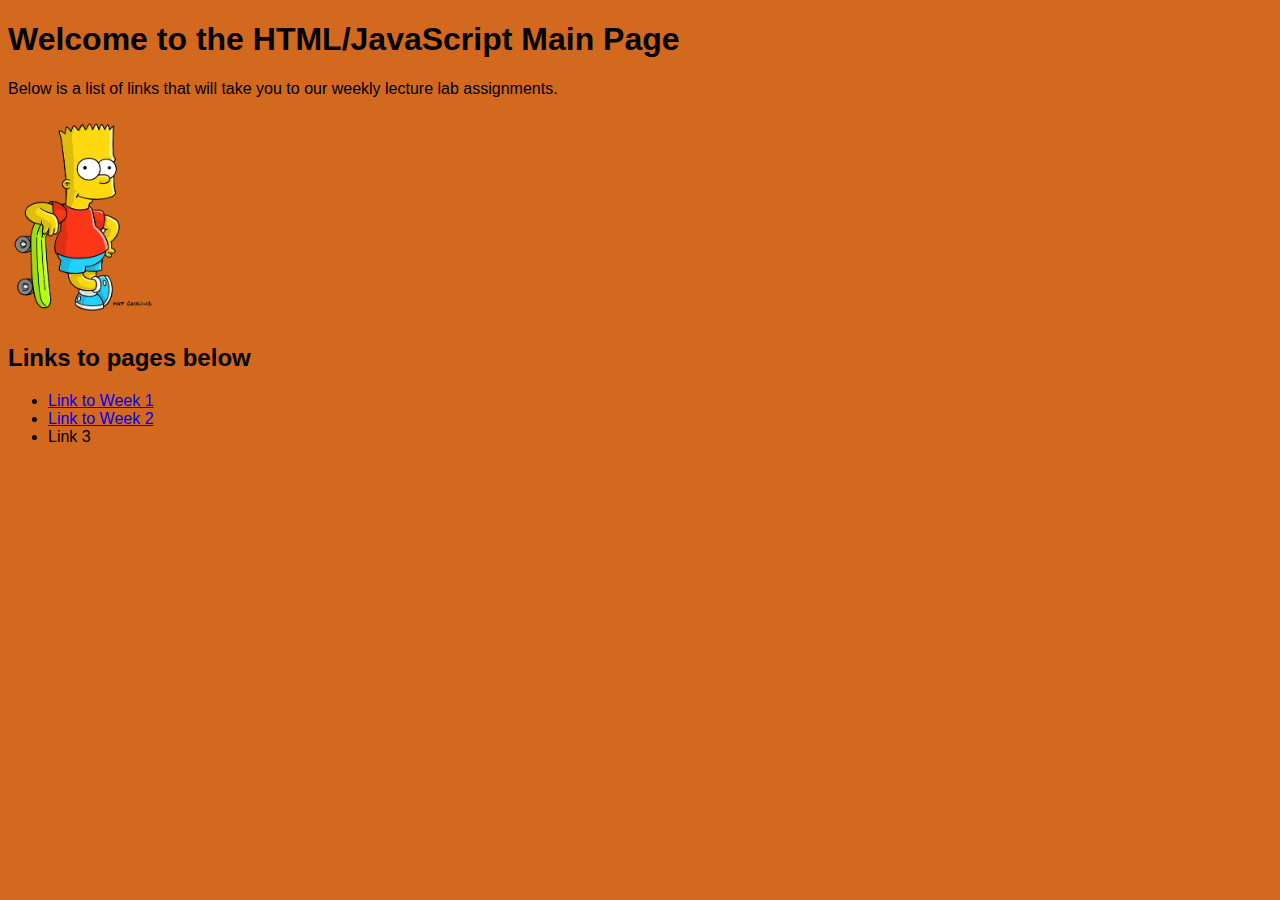
<file: index.html>
<!DOCTYPE html>
<html lang="en">
    <head>
        <!-- Put stuff you do not want normally visible in head -->
         <title>SE 111 HTML Main Page</title>
        <meta charset="UTF-8">
        <link rel="stylesheet" href="css/style.css">
    </head>
    <body>
        <!-- Put stuff you do want visible on the webpage in body -->
        <!--This is a HTML Comment-->
        <h1>Welcome to the HTML/JavaScript Main Page</h1>
        <p>Below is a list of links that will take you to our weekly lecture lab assignments.</p>
        <img src="images/Bart_Simpson.webp" alt="Image of Bart Simpson" width="150">
        <h2>Links to pages below</h2>
        <!-- Example of an unordered list -->
         <ul>
            <li><a href="week1/weekOne.html#bottom">Link to Week 1</a></li>
            <li><a href="week2/week2.html">Link to Week 2</a></li>
            <li>Link 3</li>
         </ul>

    </body>
</html>
</file>
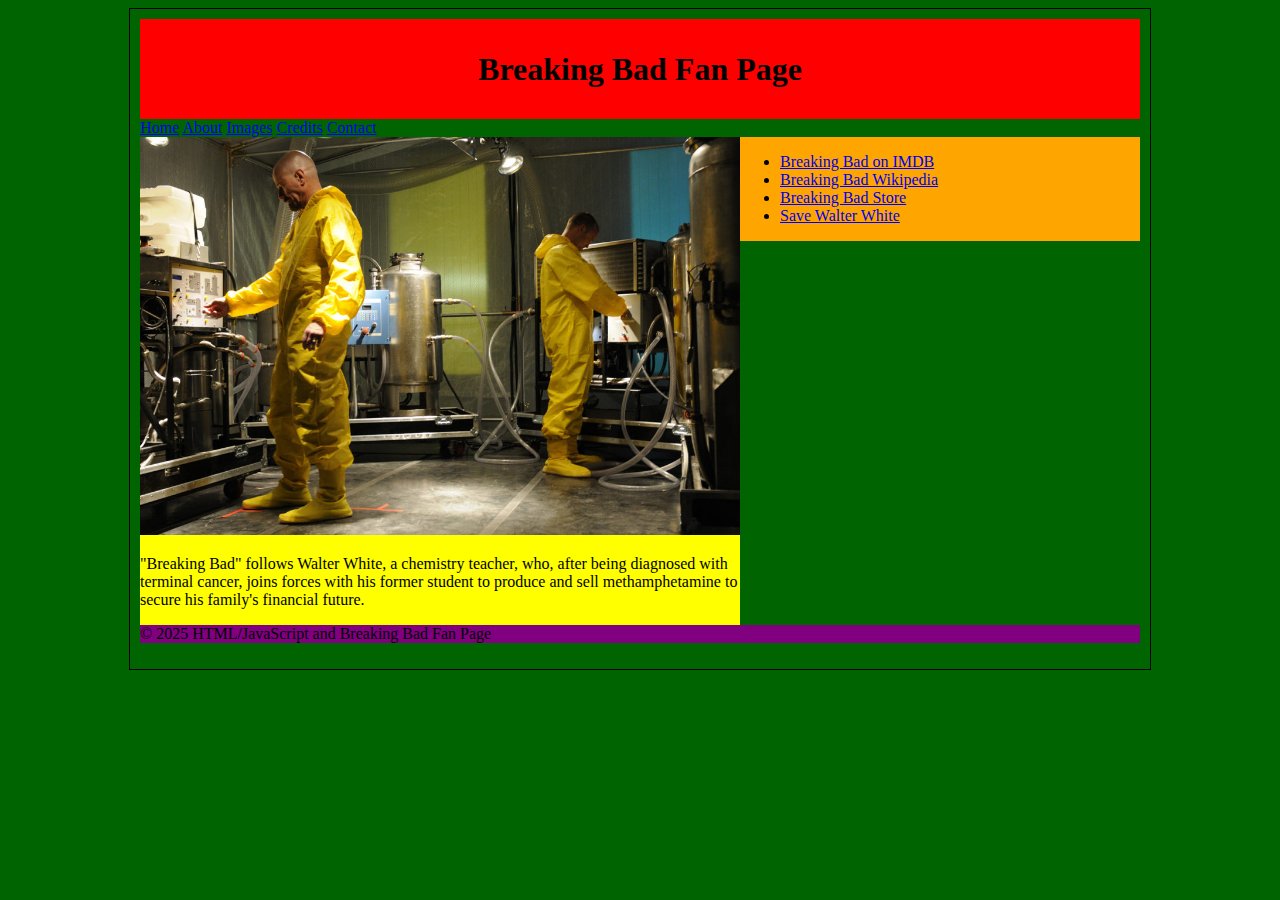
<file: week3/index.html>
<!DOCTYPE html>
<html lang="en">
    <head>
        <title>Week 3 Lab | Main Page</title>
        <meta charset="UTF-8">
        <style>
            html, body{
                display: flex;
                justify-content: center;
                background-color: darkgreen;
            }
            #main{
                width: 1000px;
                padding: 10px;
                border: 1px solid black;
            }
            #header{
               
                background-color: red;
            }
            h1{
                line-height: 100px;
                margin-top:0px;
                margin-bottom:0px;
                text-align: center;
            }
            #nav{
              
            }
            #content{
                float: left;
                
                width:600px;
                background-color: yellow;
            }
            #sidebar{
                float: left;
               
                width:400px;
                background-color: orange;
            }
            #footer{
                clear: both;
                background-color: purple;
            }

        </style>
    </head>
    <body>
        <div id="main">
            <div id="header">
                <h1>Breaking Bad Fan Page</h1>
                
            </div>
            <div id="nav">
                <!--Navigation goes here -->
                <a href="#">Home</a>
                <a href="#">About</a>
                <a href="#">Images</a>
                <a href="#">Credits</a>
                <a href="#">Contact</a>
            </div>
            <div id="content">
                <!-- Content goes here -->
                <img src="images/lab.jpg" alt="Image of lab from Breaking Bad" width="600">
                <p>"Breaking Bad" follows Walter White, a chemistry teacher, who, after being diagnosed with terminal cancer, joins forces with his former student to produce and sell methamphetamine to secure his family's financial future. </p>
            </div>
            <div id="sidebar">
                <ul>
                    <li><a href="https://www.imdb.com/title/tt0903747/">Breaking Bad on IMDB</a></li>
                    <li><a href="https://en.wikipedia.org/wiki/Breaking_Bad">Breaking Bad Wikipedia</a></li>
                    <li><a href="https://www.breakingbadstore.com/">Breaking Bad Store</a></li>
                    <li><a href="http://www.savewalterwhite.com/">Save Walter White</a></li>

                </ul>
            </div>
            <div id="footer">
                <p>&copy; 2025 HTML/JavaScript and Breaking Bad Fan Page</p>
            </div>
        </div>
    </body>
</html>
</file>
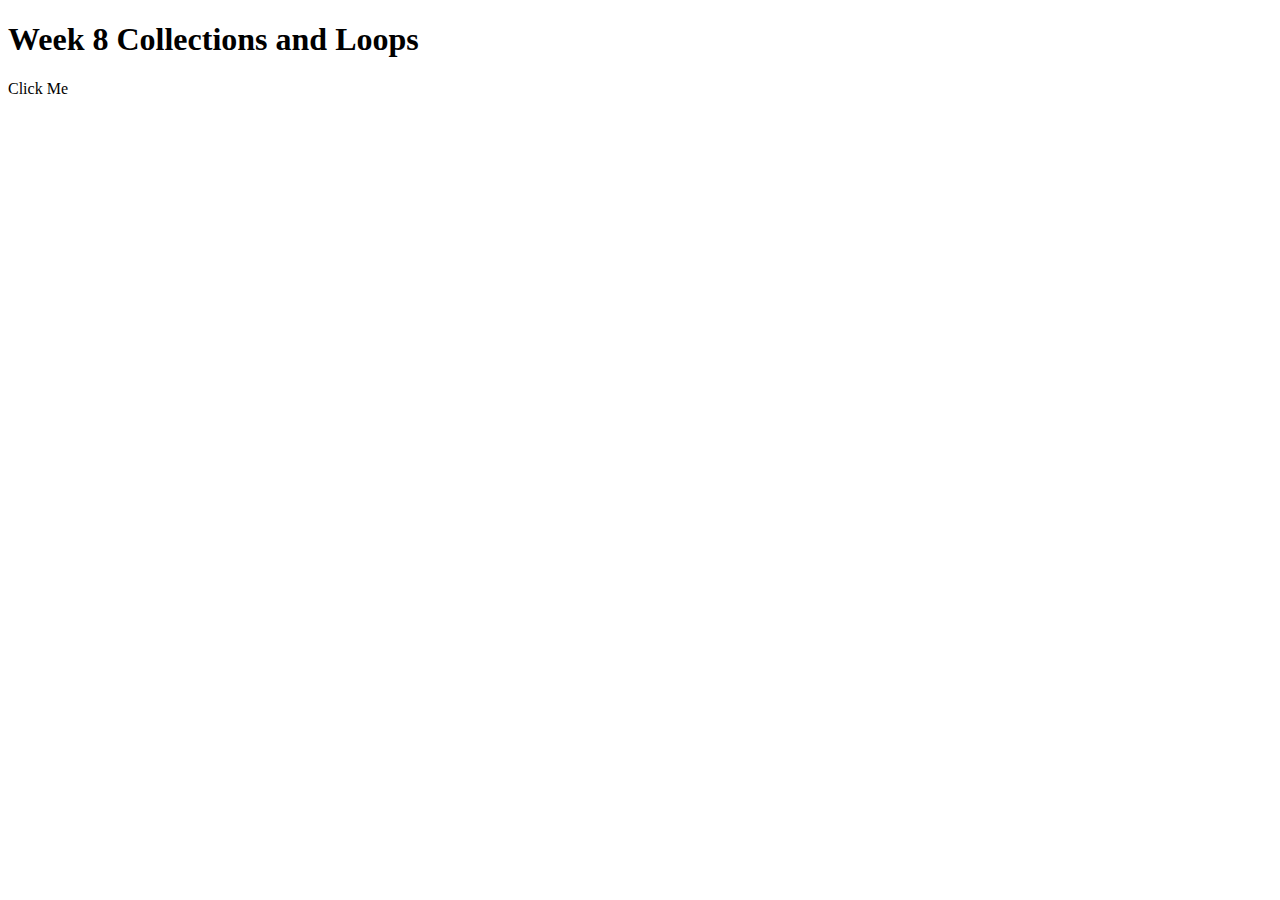
<file: week8/index.html>
<!DOCTYPE html>
<html lang="en">
    <head>
        <meta charset="UTF-8">
        <title>Week 8 Lab | Collections and Loops</title>
    </head>
    <body>
        <h1>Week 8 Collections and Loops</h1>
        <p>Click Me</p>
        <script>
            var pTag = document.querySelector("p");

            //Basic Logic Example
            // var currentState = false;

            // //add an event listener to the paragraph
            // pTag.addEventListener("click", function(e){
            //     if(currentState === false){
            //          console.log("Hi");
            //          currentState = true;
            //          pTag.innerHTML = "Hi!";
            //     }else{
            //         console.log("Bye");
            //         currentState = false;
            //         pTag.innerHTML = "Bye!"
            //     }
               
            // });

            //Example using collections and states
            var currentState = 0;

            var states = []; //Defines an array

            states[0] = function(){
                    console.log("Hi");
                    currentState = 1;
                    pTag.innerHTML = "Hi!";
            }

            states[1] = function(){
                console.log("Bye");
                currentState = 0;
                pTag.innerHTML = "Bye!"
            }

            pTag.addEventListener("click", (e)=>{
                states[currentState]();
                
            });

            //Example Collections used for Rock, Paper, Scissors Game with 2D Array

            var choices = ["rock", "paper", "scissors"];
            //var playerChoice = Number(prompt(`What Number do you Pick?:\n0: Rock\n1: Paper\n2: Scissors`));
            var computerChoice = Math.floor(Math.random() * 2.9);

            var outcomes = [
                ['ties', 'loses', 'wins'],
                ['wins', 'ties', 'loses'],
                ['loses', 'wins', 'ties']
            ]

            //alert(`Player picked: ${choices[playerChoice]} and the Computer picked ${choices[computerChoice]}`);
            //alert(`Player ${outcomes[playerChoice][computerChoice]}`);

            var name = "jordan";

            name = name.toUpperCase();
            console.log(name);

            var subnet = `255.255.255.0`;
            var ip = `24.91.221.3`;

            var sbnOctets = subnet.split(`.`);
            var ipOctets = ip.split(`.`);

            function getParts(_sub, _ip, _newOrClient){
                var network = ``;

                if(_sub[0] === _newOrClient){
                    network += ip[0] + ".";
                }

                if(_sub[1] === _newOrClient){
                    network += ip[1] + ".";
                }

                if(_sub[2] === _newOrClient){
                    network += ip[2] + ".";
                }

                if(_sub[3] === _newOrClient){
                    network += ip[3] + ".";
                }

                return network.substring(0, network.length - 1);
            }

            var network = getParts(sbnOctets, ipOctets, `255`);
            var host = getParts(sbnOctets, ipOctets, `0`);

            console.log(`Network: ${network}`);
            console.log(`Host: ${host}`);

            var person = {
                firstName:`jordan`,
                lastName:`dubreuil`,
                age:40, 
                sayName:function(){
                    return `Hi I am ${this.firstName} ${this.lastName}`;
                }
            }
            //person.firstName = `jay`
            console.log(person.firstName);
            console.log(person.sayName());

            for(var i = 0; i < person.firstName.length; i++){
                console.log(person.firstName[i]);
            }
        </script>
    </body>
</html>
</file>
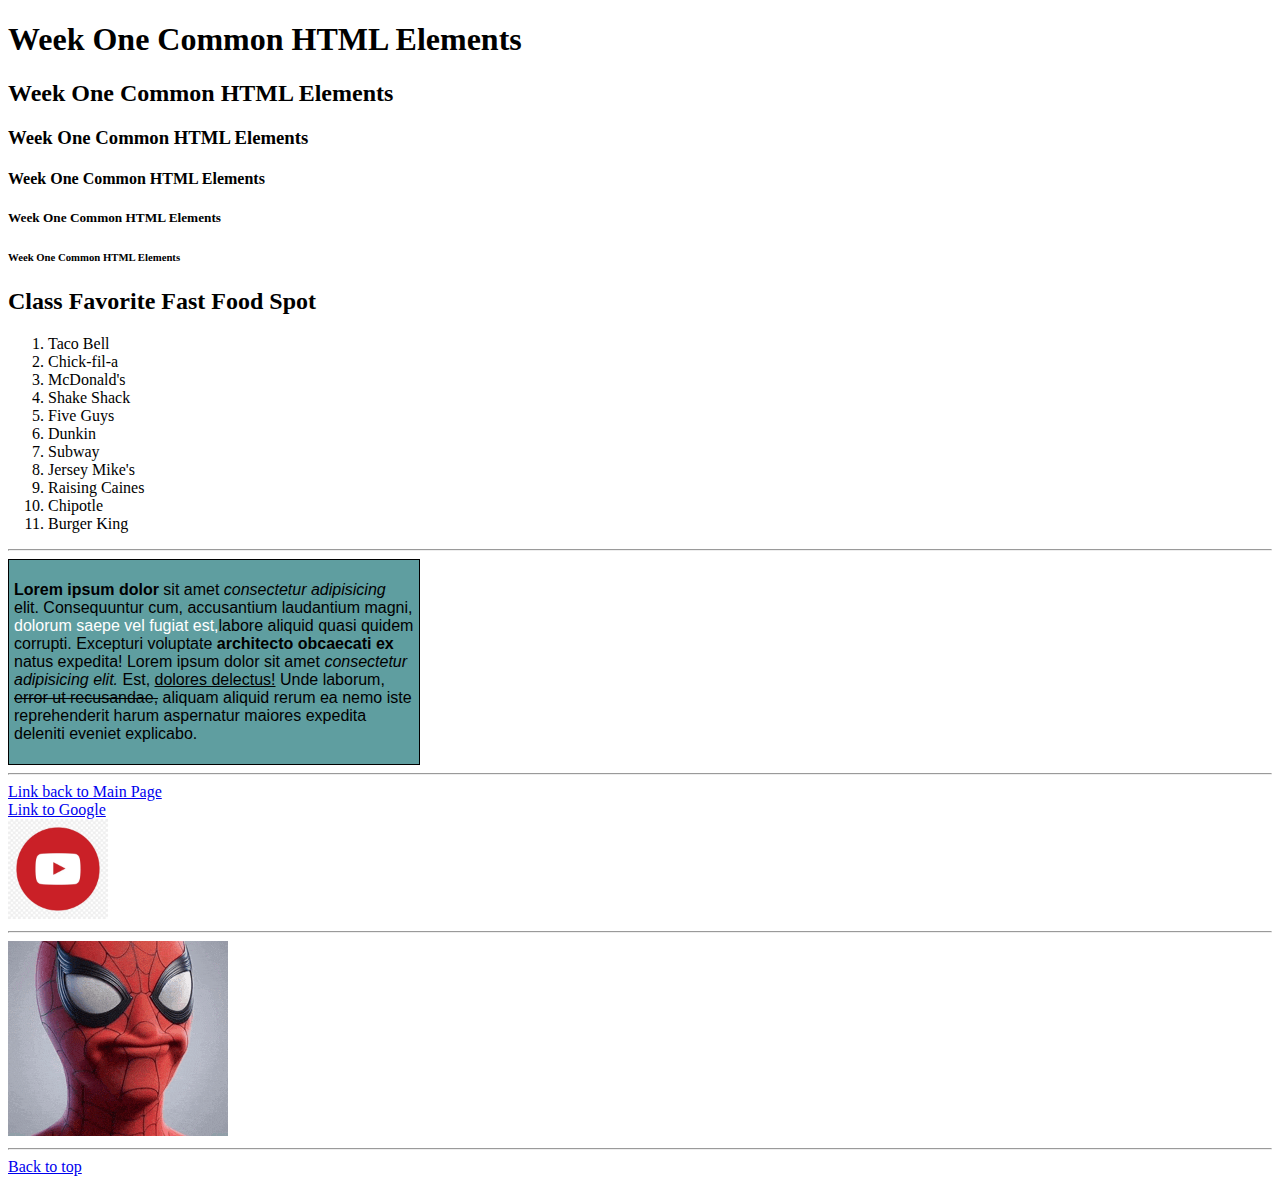
<file: week1/weekOne.html>
<!DOCTYPE html>
<html lang="en">
    <head>
        <meta charset="UTF-8">
        <meta name="viewport" content="width=device-width, initial-scale=1.0">
        <title>Week 1 HTML Elements</title>
    </head>
    <body>
        <span id="top"></span>
        <!-- Common HTML Elements -->
        <h1>Week One Common HTML Elements</h1>
        <h2>Week One Common HTML Elements</h2>
        <h3>Week One Common HTML Elements</h3>
        <h4>Week One Common HTML Elements</h4>
        <h5>Week One Common HTML Elements</h5>
        <h6>Week One Common HTML Elements</h6>

        <!--Example of an Ordered list-->
        <h2>Class Favorite Fast Food Spot</h2>
        <ol>
            <li>Taco Bell</li>
            <li>Chick-fil-a</li>
            <li>McDonald's</li>
            <li>Shake Shack</li>
            <li>Five Guys</li>
            <li>Dunkin</li>
            <li>Subway</li>
            <li>Jersey Mike's</li>
            <li>Raising Caines</li>
            <li>Chipotle</li>
            <li>Burger King</li>
        </ol>
        <!-- Example of a Horizontal Rule -->
        <hr>
        <!-- Example of a Div -->
        <div style="background-color: cadetblue; width:400px;  border: 1px solid black; font-family:Arial, Helvetica, sans-serif; padding:5px;">
            <p><b>Lorem ipsum dolor</b> sit amet <i>consectetur adipisicing</i> elit. Consequuntur cum, accusantium laudantium magni, <span style="color:white;">dolorum saepe vel fugiat est,</span>labore aliquid quasi quidem corrupti. Excepturi voluptate <strong>architecto obcaecati ex</strong> natus expedita! Lorem ipsum dolor sit amet <em>consectetur adipisicing elit.</em> Est, <u> dolores delectus!</u> Unde laborum, <strike>error ut recusandae,</strike> aliquam aliquid rerum ea nemo iste reprehenderit harum aspernatur maiores expedita deleniti eveniet explicabo.</p>
        </div>
        <hr>
        <a href="../index.html">Link back to Main Page</a>
        <!-- Example of a line break -->
        <br>
        <a href="http://www.google.com" target="_blank">Link to Google</a>
        <br>
        <a href="http://www.youtube.com"><img src="../images/youtube.webp" alt="YouTube Icon" width="100"></a>
        <br>
        <hr>
        <img src="../images/um-spider-man.gif" alt="um-spider-man">
        <br>
        <hr>
        <a href="#top">Back to top</a>
        <span id="bottom"></span>
    </body>
</html>
</file>
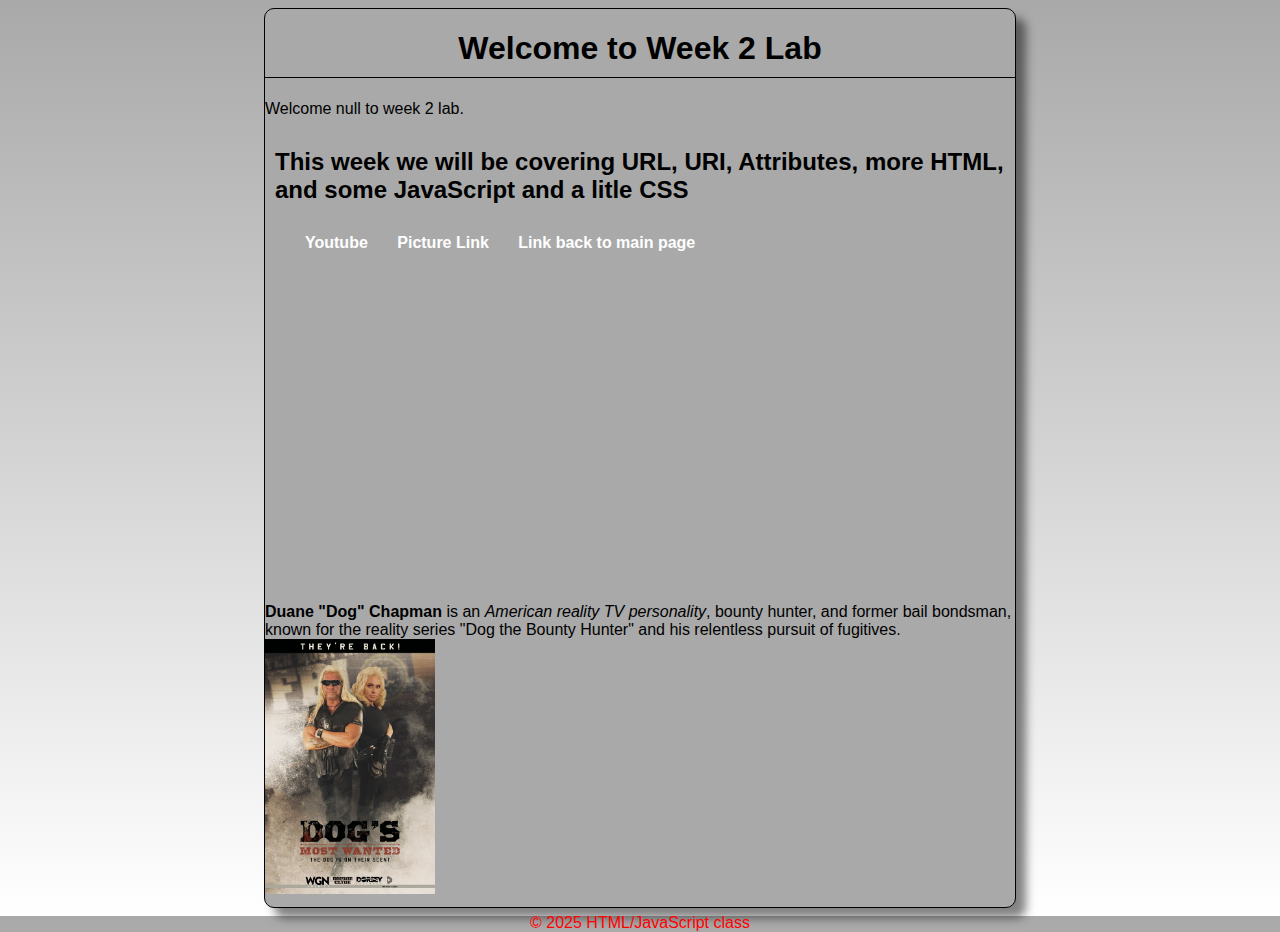
<file: week2/week2.html>
<!DOCTYPE html>
<html lang="en">
    <head>
        <title>Week 2 Labs</title>
        <meta charset="UTF-8">
        <meta name="description" content="Tribute to Dog the Bounty Hunter">
        <meta name="keywords" content="Dog the Bounty Hunter, Tribute, TLC">
        <meta name="author" content="Jordan">
        <meta name="viewport" content="width=device-width, initial-scale=1.0">
        <link rel="stylesheet" href="css/style.css">
        
    </head>
    <body>
        <div id="main">
            <h1>Welcome to Week 2 Lab</h1>
            <span id="welcome-message"></span>
            <h2>This week we will be covering URL, URI, Attributes, more HTML, and some JavaScript and a litle CSS</h2>
            <div id="navigation">
                <ul>
                    <!-- Example of Absolute Path and a URL -->
                    <li><a href="http://youtube.com">Youtube</a></li>
                    <!-- Example of URI and Absolute Path -->
                    <li><a href="https://cdn.sdnews.com/wp-content/uploads/20220115170116/AE-Doghead-web.jpg">Picture Link</a></li>
                    <!-- Example of URI and Relative path -->
                    <li><a href="../index.html">Link back to main page</a></li>
                </ul>
            </div>
            <div id="content">
                <iframe width="560" height="315" src="https://www.youtube.com/embed/P6hMfxEuuTs?si=T1ZPWPNRF1niBzyR" title="YouTube video player" frameborder="0" allow="accelerometer; autoplay; clipboard-write; encrypted-media; gyroscope; picture-in-picture; web-share" referrerpolicy="strict-origin-when-cross-origin" allowfullscreen></iframe>
                <p><b>Duane "Dog" Chapman</b> is an <em>American reality TV personality</em>, bounty hunter, and former bail bondsman, known for the reality series "Dog the Bounty Hunter" and his relentless pursuit of fugitives. <img src="images/dogs_most_wanted_poster_key_art.webp" alt="Poster of Dog the Bounty Hunter" width="170"></p>
            </div>
            <div id="footer">
                <p>&copy; 2025 HTML/JavaScript class</p>
            </div>
        </div>
        <script src="js/script.js"></script>
    </body>
</html>
</file>
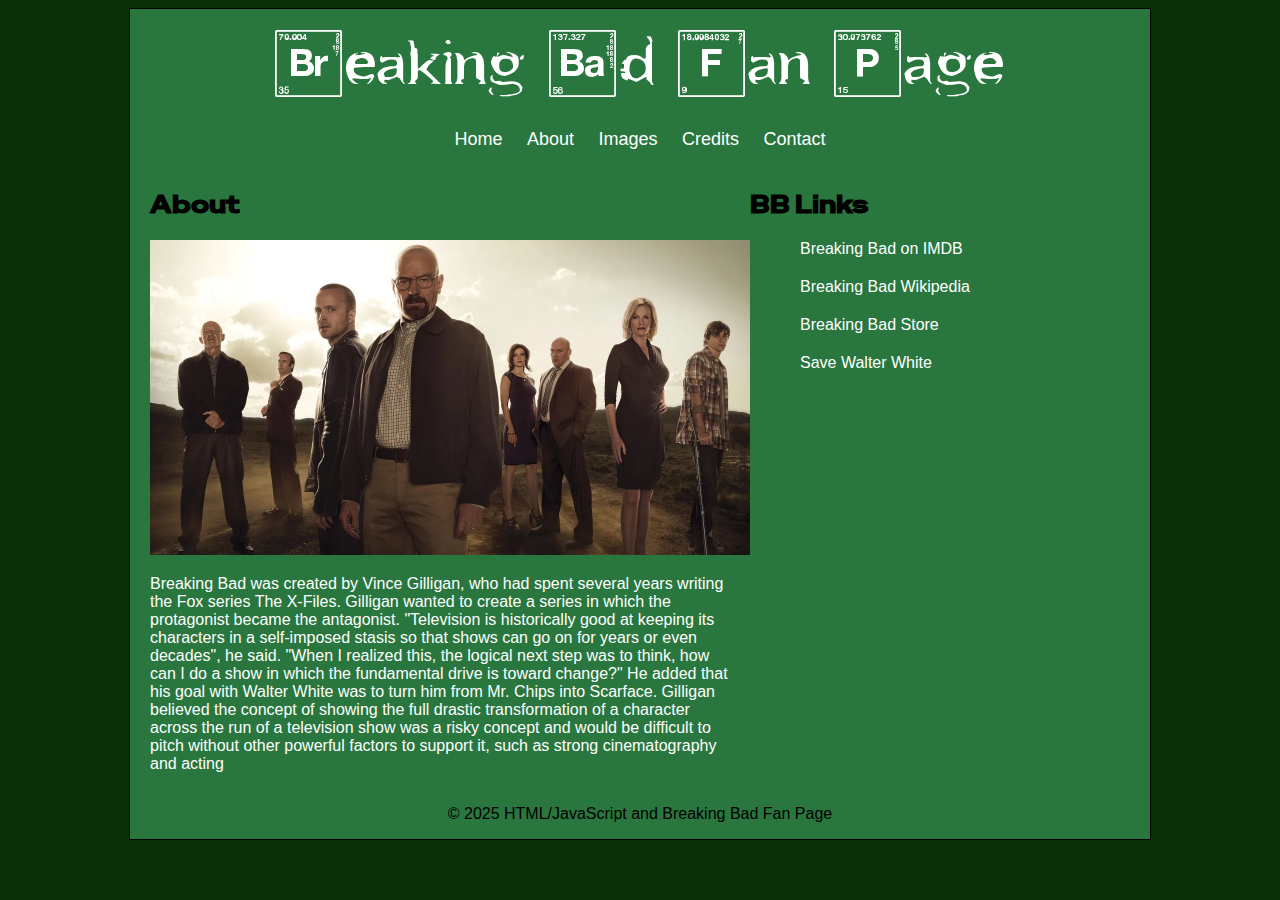
<file: week3/about.html>
<!DOCTYPE html>
<html lang="en">
    <head>
        <title>Week 3 Lab | About</title>
        <meta charset="UTF-8">
        <link rel="shortcut icon" href="images/favicon.ico" type="image/x-icon">
        <link rel="preconnect" href="https://fonts.googleapis.com">
        <link rel="preconnect" href="https://fonts.gstatic.com" crossorigin>
        <link href="https://fonts.googleapis.com/css2?family=Special+Gothic+Expanded+One&display=swap" rel="stylesheet">
        <link rel="stylesheet" href="css/styleBreakingBad.css">
    </head>
    <body>
        <div id="main">
            <div id="header">
                <h1>5eaking 6d Fan Page</h1>
                
            </div>
            <div id="nav">
                <!--Navigation goes here -->
                <a href="index.html" class="nav-btn">Home</a>
                <a href="#" class="nav-btn">About</a>
                <a href="images.html" class="nav-btn">Images</a>
                <a href="credits.html" class="nav-btn">Credits</a>
                <a href="contact.html" class="nav-btn">Contact</a>
            </div>
            <div id="content">
                <!-- Content goes here -->
                <h2 id="content-header">About</h2>
                <img src="images/Breaking-Bad-Where-Are-They-Now.webp" alt="Image of lab from Breaking Bad" width="600">
                <p class="content-p">Breaking Bad was created by Vince Gilligan, who had spent several years writing the Fox series The X-Files. Gilligan wanted to create a series in which the protagonist became the antagonist. "Television is historically good at keeping its characters in a self-imposed stasis so that shows can go on for years or even decades", he said. "When I realized this, the logical next step was to think, how can I do a show in which the fundamental drive is toward change?" He added that his goal with Walter White was to turn him from Mr. Chips into Scarface. Gilligan believed the concept of showing the full drastic transformation of a character across the run of a television show was a risky concept and would be difficult to pitch without other powerful factors to support it, such as strong cinematography and acting</p>
            </div>
            <div id="sidebar">
                <h2>BB Links</h2>
                <ul>
                    <li><a href="https://www.imdb.com/title/tt0903747/" class="side-btn">Breaking Bad on IMDB</a></li>
                    <li><a href="https://en.wikipedia.org/wiki/Breaking_Bad" class="side-btn">Breaking Bad Wikipedia</a></li>
                    <li><a href="https://www.breakingbadstore.com/" class="side-btn">Breaking Bad Store</a></li>
                    <li><a href="http://www.savewalterwhite.com/" class="side-btn">Save Walter White</a></li>

                </ul>
            </div>
            <div id="footer">
                <p>&copy; 2025 HTML/JavaScript and Breaking Bad Fan Page</p>
            </div>
        </div>
    </body>
</html>
</file>
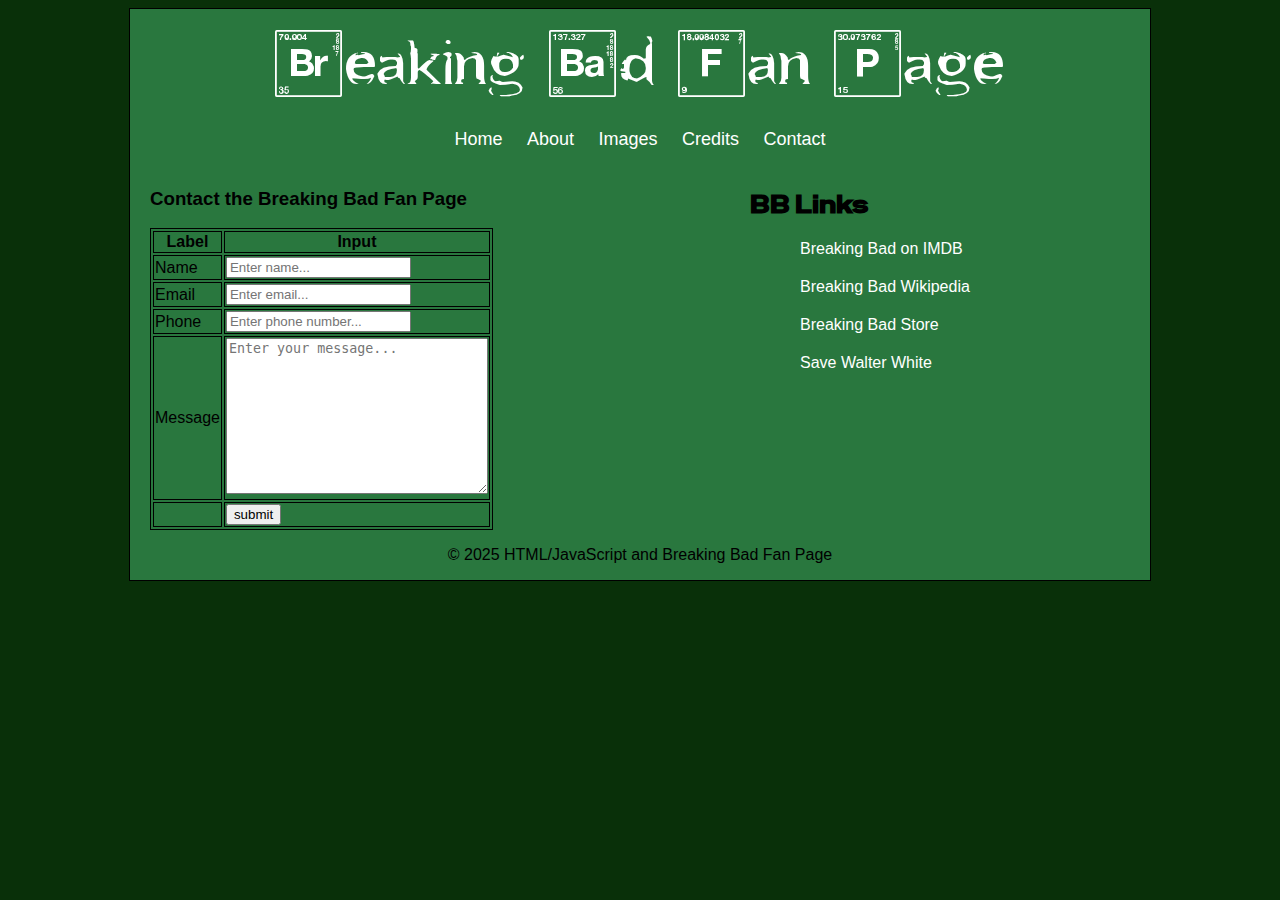
<file: week3/contact.html>
<!DOCTYPE html>
<html lang="en">
    <head>
        <title>Week 3 Lab | Contact</title>
        <meta charset="UTF-8">
        <link rel="shortcut icon" href="images/favicon.ico" type="image/x-icon">
        <link rel="preconnect" href="https://fonts.googleapis.com">
        <link rel="preconnect" href="https://fonts.gstatic.com" crossorigin>
        <link href="https://fonts.googleapis.com/css2?family=Special+Gothic+Expanded+One&display=swap" rel="stylesheet">
        <link rel="stylesheet" href="css/styleBreakingBad.css">
        <style>
            table, thead, th, tr, td{
                border: 1px solid black;
                /* border-collapse: collapse; */
            }
        </style>
    </head>
    <body>
        <div id="main">
            <div id="header">
                <h1>5eaking 6d Fan Page</h1>
                
            </div>
            <div id="nav">
                <!--Navigation goes here -->
                <a href="index.html" class="nav-btn">Home</a>
                <a href="about.html" class="nav-btn">About</a>
                <a href="images.html" class="nav-btn">Images</a>
                <a href="credits.html" class="nav-btn">Credits</a>
                <a href="#" class="nav-btn">Contact</a>
            </div>
            <div id="content">
                <!-- Content goes here -->
                <!-- Contact form will be here -->
                 <form action="#" method="get">
                    <h3>Contact the Breaking Bad Fan Page</h3>
                    <table>
                        <thead>
                            <tr>
                                <th>Label</th>
                                <th>Input</th>
                            </tr>
                        </thead>
                        <tbody>
                            <!-- Input for name -->
                             <tr>
                                <td><label for="name">Name</label></td>
                                <td><input type="text"  name="name" placeholder="Enter name..." required></td>
                             </tr>
                             <!-- Input for Email -->
                             <tr>
                                <td><label for="email">Email</label></td>
                                <td><input type="email" name="email"  placeholder="Enter email..." required></td>
                             </tr>
                             <!-- Input for Phone -->
                             <tr>
                                <td><label for="phone">Phone</label></td>
                                <td><input type="tel" name="phone"  placeholder="Enter phone number..." required maxlength="10"></td>
                             </tr>
                             <!-- Input for Message -->
                             <tr>
                                <td><label for="message">Message</label></td>
                                <td><textarea name="message" id="message" cols="30" rows="10" placeholder="Enter your message..."></textarea></td>
                             </tr>
                             <!-- Input button for submit -->
                             <tr>
                                <td></td>
                                <td><input type="submit" name="submit" value="submit"></td>
                             </tr>
                        </tbody>
                    </table>
                 </form>
            </div>
            <div id="sidebar">
                <h2>BB Links</h2>
                <ul>
                    <li><a href="https://www.imdb.com/title/tt0903747/" class="side-btn">Breaking Bad on IMDB</a></li>
                    <li><a href="https://en.wikipedia.org/wiki/Breaking_Bad" class="side-btn">Breaking Bad Wikipedia</a></li>
                    <li><a href="https://www.breakingbadstore.com/" class="side-btn">Breaking Bad Store</a></li>
                    <li><a href="http://www.savewalterwhite.com/" class="side-btn">Save Walter White</a></li>

                </ul>
            </div>
            <div id="footer">
                <p>&copy; 2025 HTML/JavaScript and Breaking Bad Fan Page</p>
            </div>
        </div>
    </body>
</html>
</file>
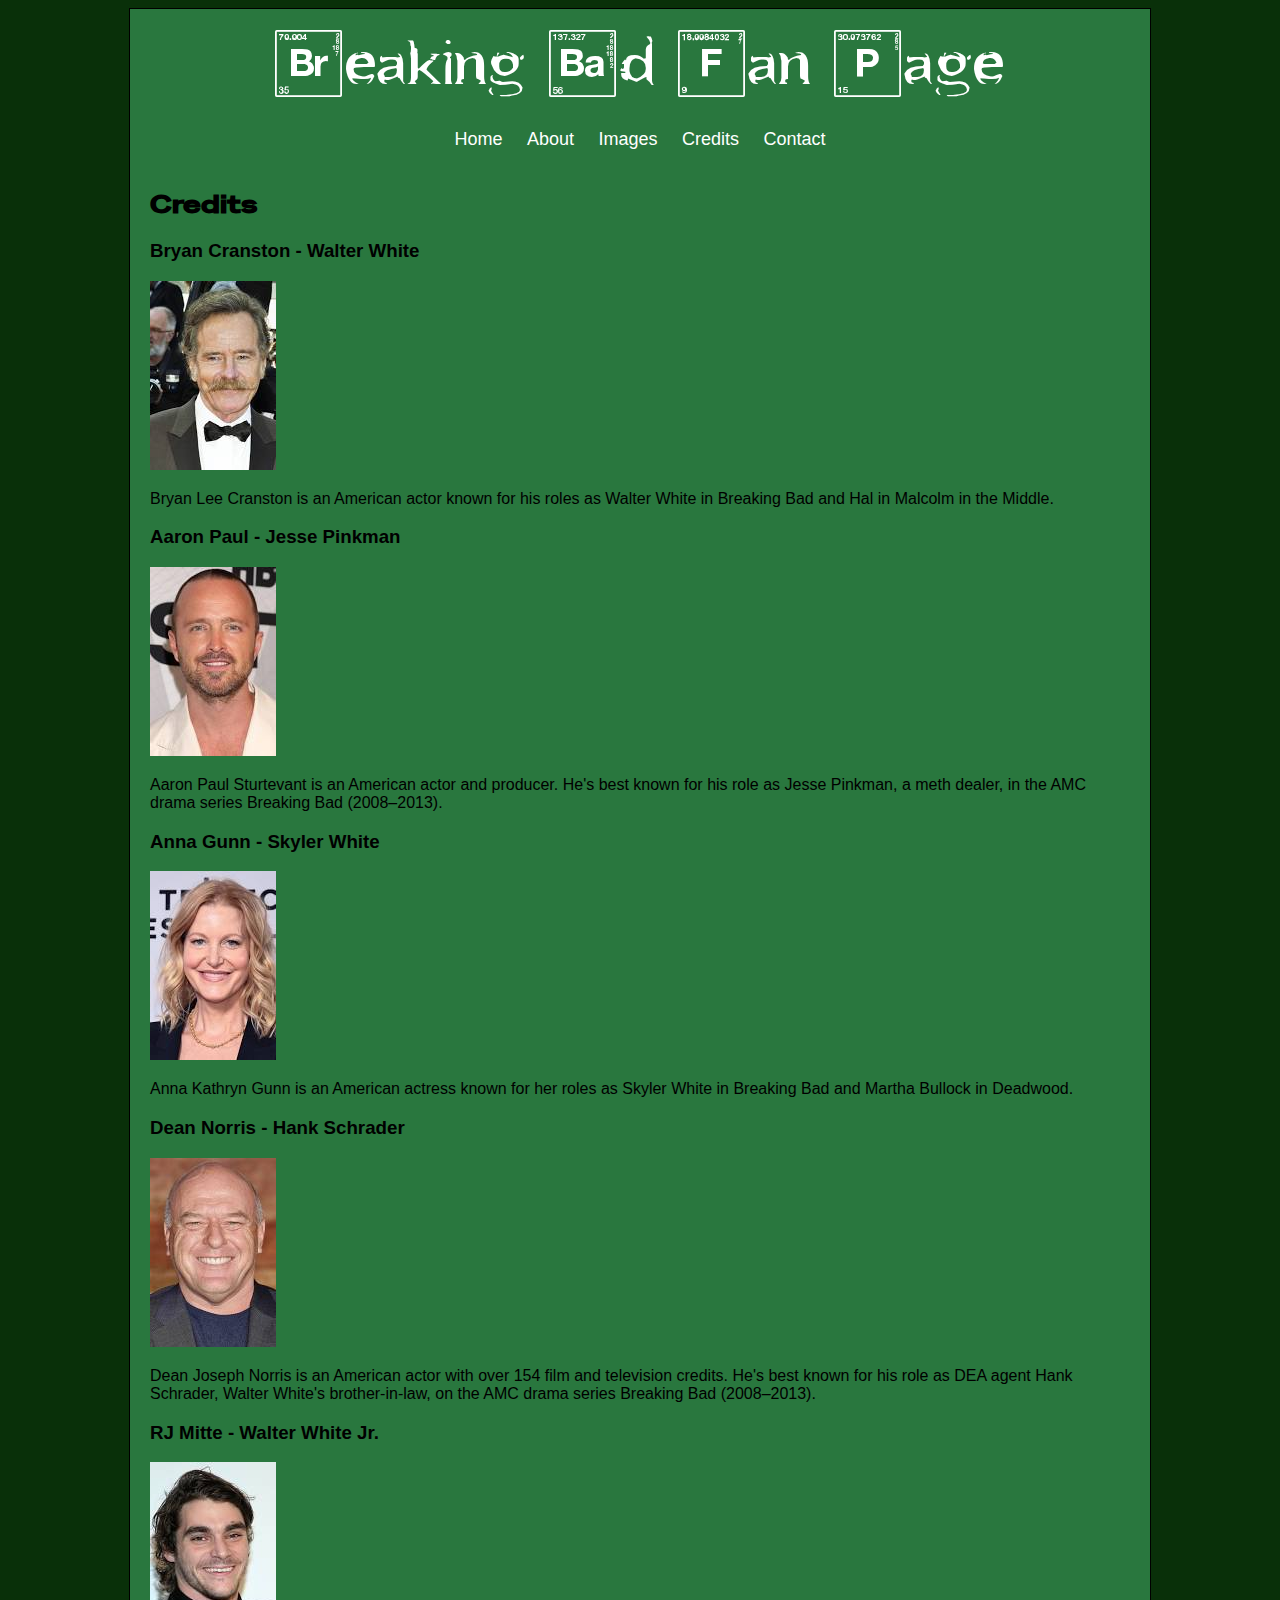
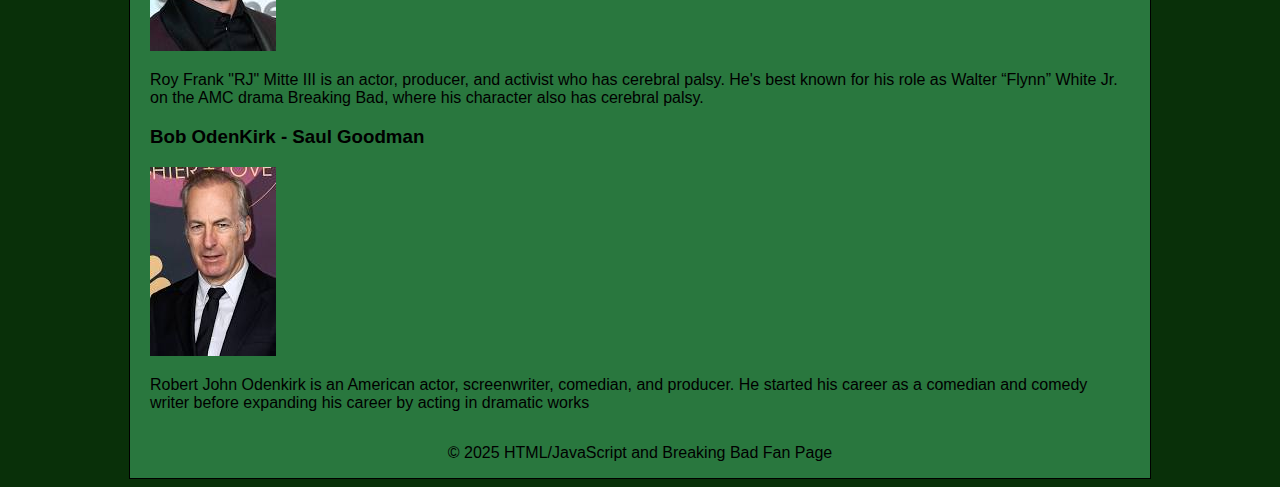
<file: week3/credits.html>
<!DOCTYPE html>
<html lang="en">
    <head>
        <title>Week 3 Lab | Credits</title>
        <meta charset="UTF-8">
        <link rel="shortcut icon" href="images/favicon.ico" type="image/x-icon">
        <link rel="preconnect" href="https://fonts.googleapis.com">
        <link rel="preconnect" href="https://fonts.gstatic.com" crossorigin>
        <link href="https://fonts.googleapis.com/css2?family=Special+Gothic+Expanded+One&display=swap" rel="stylesheet">
        <link rel="stylesheet" href="css/styleBreakingBad.css">
    </head>
    <body>
        <div id="main">
            <div id="header">
                <h1>5eaking 6d Fan Page</h1>
                
            </div>
            <div id="nav">
                <!--Navigation goes here -->
                <a href="index.html" class="nav-btn">Home</a>
                <a href="about.html" class="nav-btn">About</a>
                <a href="images.html" class="nav-btn">Images</a>
                <a href="#" class="nav-btn">Credits</a>
                <a href="contact.html" class="nav-btn">Contact</a>
            </div>
            <div id="content" style="width: 980px;">
                <!-- Content goes here -->
                <h2 id="content-header">Credits</h2>
                <div class="cast">
                    <h3>Bryan Cranston - Walter White</h3>
                    <img src="images/Cranston.jpg" alt="Image of Bryan Cranston">
                    <p class="p-cast"> Bryan Lee Cranston is an American actor known for his roles as Walter White in Breaking Bad and Hal in Malcolm in the Middle.</p>
                </div>
                <div class="cast">
                    <h3>Aaron Paul - Jesse Pinkman</h3>
                    <img src="images/AaronPaul.jpg" alt="Image of Aaron Paul">
                    <p class="p-cast"> Aaron Paul Sturtevant is an American actor and producer. He's best known for his role as Jesse Pinkman, a meth dealer, in the AMC drama series Breaking Bad (2008–2013).</p>
                </div>
                <div class="cast">
                    <h3>Anna Gunn - Skyler White</h3>
                    <img src="images/AnnaGunn.jpg" alt="Image of Anna Gunn">
                    <p class="p-cast"> Anna Kathryn Gunn is an American actress known for her roles as Skyler White in Breaking Bad and Martha Bullock in Deadwood.</p>
                </div>
                <div class="cast">
                    <h3>Dean Norris - Hank Schrader</h3>
                    <img src="images/DeanNorris.jpg" alt="Image of Dean Norris">
                    <p class="p-cast"> Dean Joseph Norris is an American actor with over 154 film and television credits. He's best known for his role as DEA agent Hank Schrader, Walter White's brother-in-law, on the AMC drama series Breaking Bad (2008–2013).</p>
                </div>
                <div class="cast">
                    <h3>RJ Mitte - Walter White Jr.</h3>
                    <img src="images/RJMitte.jpg" alt="Image of RJ Mitte">
                    <p class="p-cast"> Roy Frank "RJ" Mitte III is an actor, producer, and activist who has cerebral palsy. He's best known for his role as Walter “Flynn” White Jr. on the AMC drama Breaking Bad, where his character also has cerebral palsy.</p>
                </div>
                <div class="cast">
                    <h3>Bob OdenKirk - Saul Goodman</h3>
                    <img src="images/BobOdenkirk.jpg" alt="Image of Bob OdenKirk">
                    <p class="p-cast"> Robert John Odenkirk is an American actor, screenwriter, comedian, and producer. He started his career as a comedian and comedy writer before expanding his career by acting in dramatic works</p>
                </div>
            </div>
            <div id="footer">
                <p>&copy; 2025 HTML/JavaScript and Breaking Bad Fan Page</p>
            </div>
        </div>
    </body>
</html>
</file>
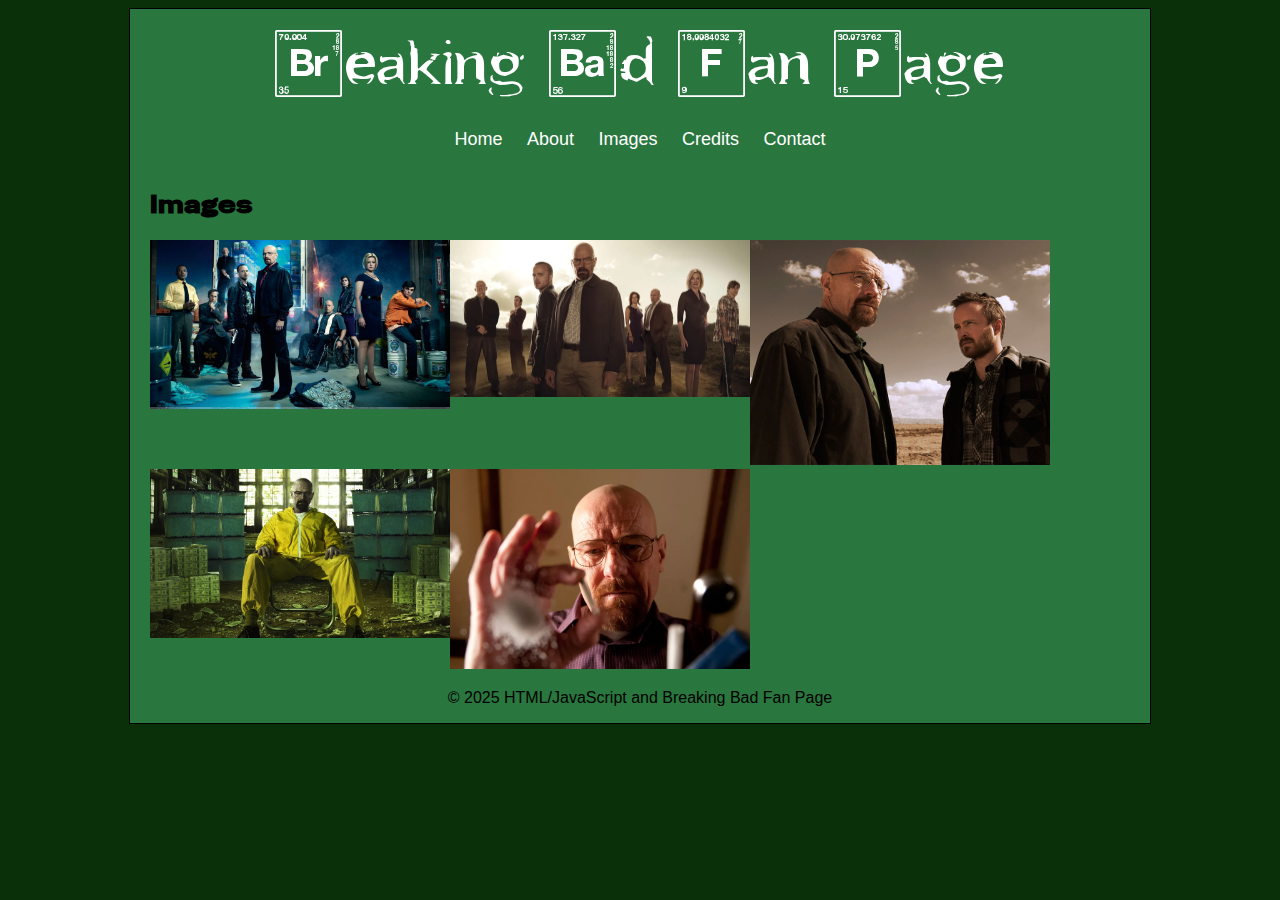
<file: week3/images.html>
<!DOCTYPE html>
<html lang="en">
    <head>
        <title>Week 3 Lab | Images</title>
        <meta charset="UTF-8">
        <link rel="shortcut icon" href="images/favicon.ico" type="image/x-icon">
        <link rel="preconnect" href="https://fonts.googleapis.com">
        <link rel="preconnect" href="https://fonts.gstatic.com" crossorigin>
        <link href="https://fonts.googleapis.com/css2?family=Special+Gothic+Expanded+One&display=swap" rel="stylesheet">
        <link rel="stylesheet" href="css/styleBreakingBad.css">
    </head>
    <body>
        <div id="main">
            <div id="header">
                <h1>5eaking 6d Fan Page</h1>
                
            </div>
            <div id="nav">
                <!--Navigation goes here -->
                <a href="index.html" class="nav-btn">Home</a>
                <a href="about.html" class="nav-btn">About</a>
                <a href="#" class="nav-btn">Images</a>
                <a href="credits.html" class="nav-btn">Credits</a>
                <a href="contact.html" class="nav-btn">Contact</a>
            </div>
            <div id="content" style="width: 980px;">
                <!-- Content goes here -->
                <h2 id="content-header">Images</h2>
                <a href="images/breaking-bad-all-characters.jpg" class="img-btn"><img src="images/breaking-bad-all-characters.jpg" alt="Image of all charavters" width="300"></a>
                <a href="images/Breaking-Bad-Where-Are-They-Now.webp" class="img-btn"><img src="images/Breaking-Bad-Where-Are-They-Now.webp" alt="Image from Breaking Bad Where are they now" width="300"></a>
                <a href="images/ReviewBreakingBad.jpg" class="img-btn"><img src="images/ReviewBreakingBad.jpg" alt="Image from Breaking Bad review" width="300"></a>
                <a href="images/breaking-bad.png" class="img-btn"><img src="images/breaking-bad.png" alt="Image from Breaking Bad" width="300"></a>
                <a href="images/breakingbad_amc.webp" class="img-btn"><img src="images/breakingbad_amc.webp" alt="Walter Image" width="300"></a>
                
            </div>
            <div id="footer">
                <p>&copy; 2025 HTML/JavaScript and Breaking Bad Fan Page</p>
            </div>
        </div>
    </body>
</html>
</file>
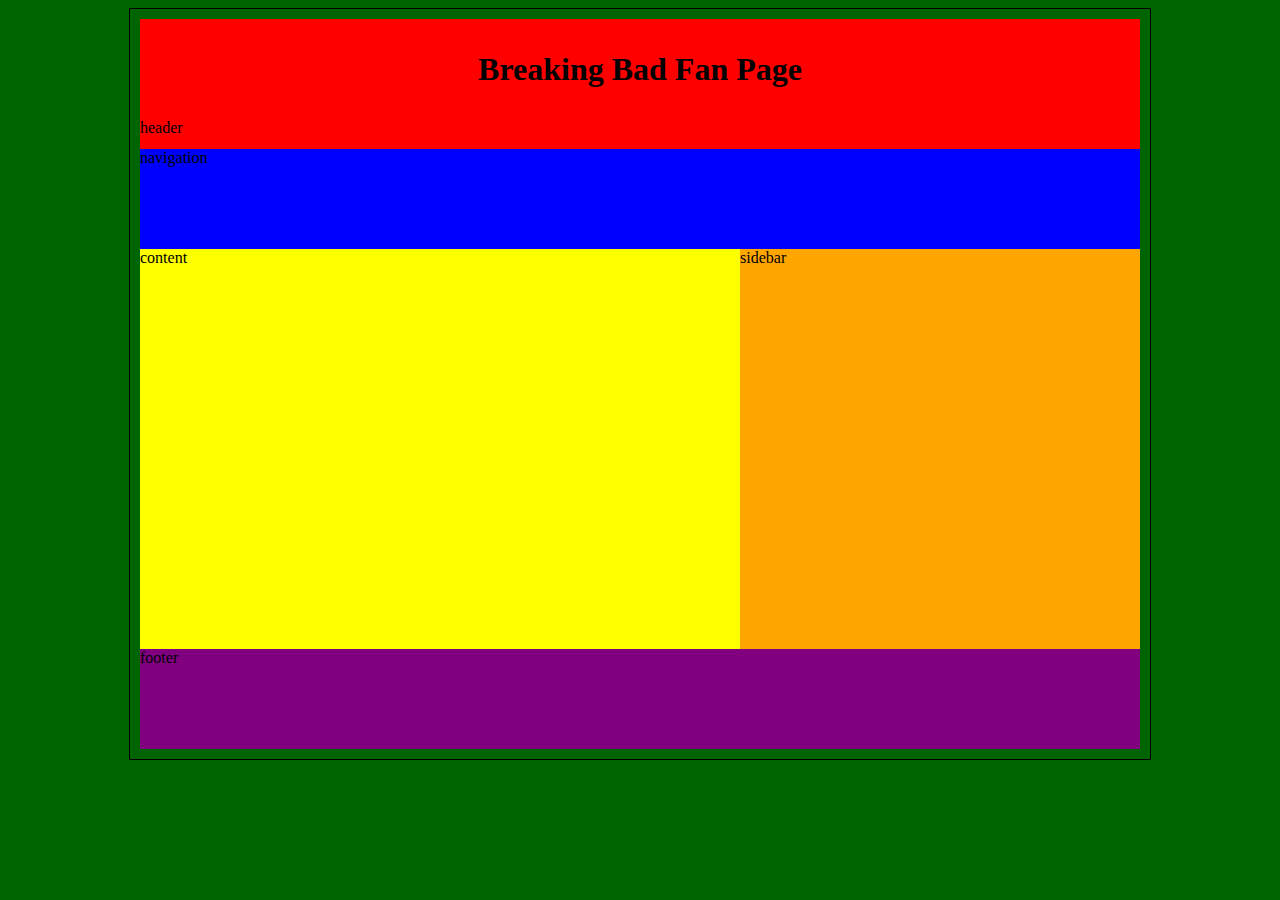
<file: week3/indexOriginal.html>
<!DOCTYPE html>
<html lang="en">
    <head>
        <title>Week 3 Lab | Main Page</title>
        <meta charset="UTF-8">
        <style>
            html, body{
                display: flex;
                justify-content: center;
                background-color: darkgreen;
            }
            #main{
                width: 1000px;
                padding: 10px;
                border: 1px solid black;
            }
            #header{
                height: 130px;
                background-color: red;
            }
            h1{
                line-height: 100px;
                margin-top:0px;
                margin-bottom:0px;
                text-align: center;
            }
            #nav{
                height: 100px;
                background-color: blue;
            }
            #content{
                float: left;
                height: 400px;
                width:600px;
                background-color: yellow;
            }
            #sidebar{
                float: left;
                height: 400px;
                width:400px;
                background-color: orange;
            }
            #footer{
                clear: both;
                height: 100px;
                background-color: purple;
            }

        </style>
    </head>
    <body>
        <div id="main">
            <div id="header">
                <h1>Breaking Bad Fan Page</h1>
                header
            </div>
            <div id="nav">
                <!--Navigation goes here -->
                navigation
            </div>
            <div id="content">
                <!-- Content goes here -->
                 content
            </div>
            <div id="sidebar">
                sidebar
            </div>
            <div id="footer">
                footer
            </div>
        </div>
    </body>
</html>
</file>
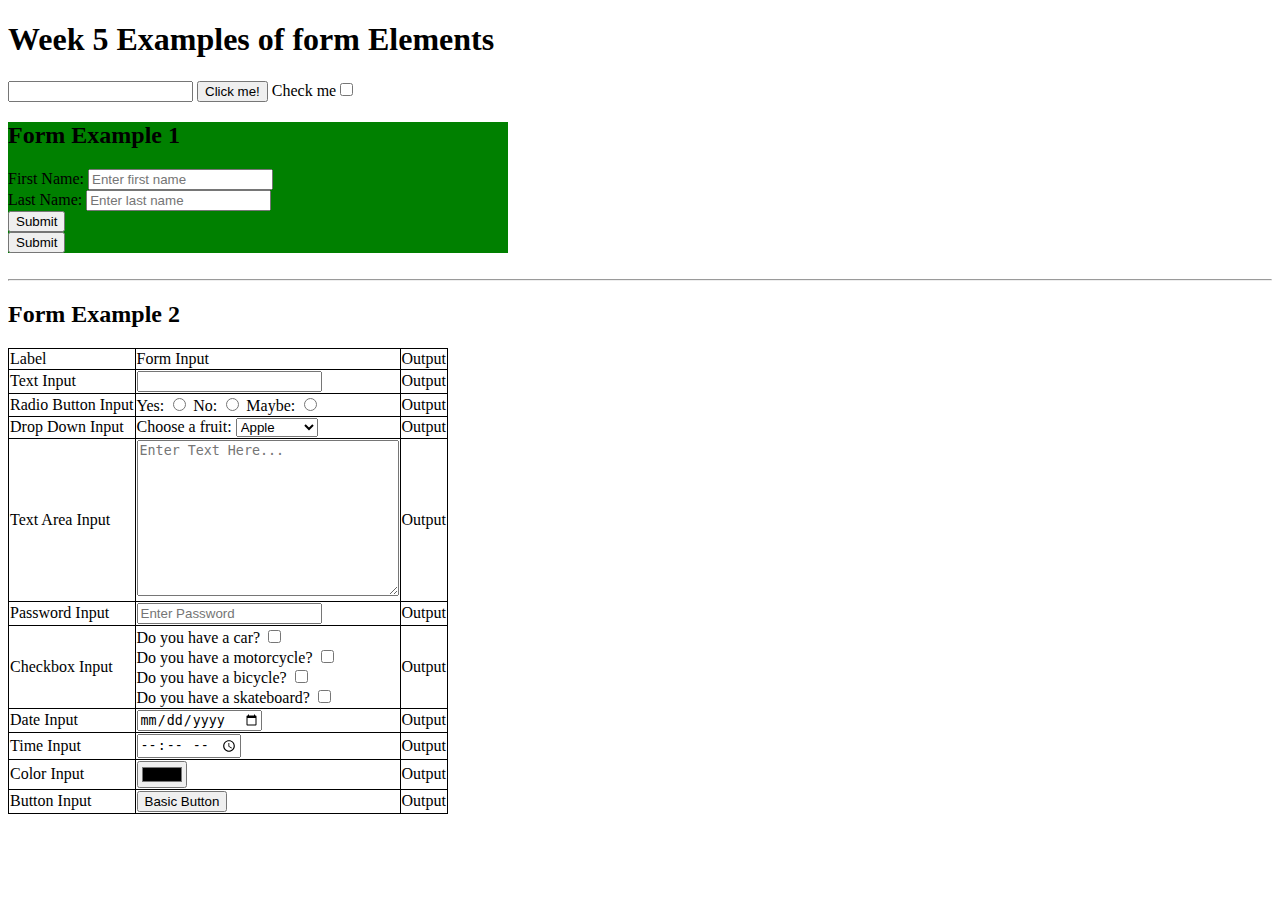
<file: week4/Week5Forms.html>
<!DOCTYPE html>
<html lang="en">
    <head>
        <title>Week 5 Form Examples</title>
        <meta charset="UTF-8">
        <style>
            .form{
                width: 500px;
                background-color: green;
            }

            table, thead, tbody, td{
                border: 1px solid black;
                border-collapse: collapse;
            }
        </style>
    </head>
    <body>
        <h1>Week 5 Examples of form Elements</h1>
        <input type="text">
        <input type="button" value="Click me!">
        <INput:checkbox>Check me</INput:checkbox><input type="checkbox" name="" id="">

        <form action="get" method="#" class="form">
            <h2>Form Example 1</h2>
            <label for="first-name">First Name:</label>
            <input type="text" placeholder="Enter first name" name="first-name">
            <br>
            <label for="last-name">Last Name:</label>
            <input type="text" placeholder="Enter last name" name="last-name">
            <br>
            <input type="submit" value="Submit">
            <br>
            <button>Submit</button>
        </form>
        <br>
        <hr>
        <form action="#" method="get">  
            <h2>Form Example 2</h2>
            <table>
                <thead>
                    <tr>
                        <td>Label</td>
                        <td>Form Input</td>
                        <td>Output</td>
                    </tr>
                </thead>
                <tbody>
                    <tr>
                        <td>Text Input</td>
                        <td><input type="text" name="text-input"></td>
                        <td>Output</td>
                    </tr>
                    <tr>
                        <td>Radio Button Input</td>
                        <td>
                            <span>Yes:</span>
                            <input type="radio" name="yes-no-input" id="yes" value="yes">
                            <span>No:</span>
                            <input type="radio" name="yes-no-input" id="no" value="no">
                            <span>Maybe:</span>
                            <input type="radio" name="yes-no-input" id="maybe" value="maybe">
                        </td>
                        <td>Output</td>
                    </tr>

                    <tr>
                        <td>Drop Down Input</td>
                        <td>
                            <!-- Drop Down List -->
                             <label for="fruit">Choose a fruit:</label>
                             <select name="fruit" id="fruit">
                                <option value="apple">Apple</option>
                                <option value="orange">Orange</option>
                                <option value="pear">Pear</option>
                                <option value="plum">Plum</option>
                                <option value="pineapple">Pineapple</option>
                             </select>

                        </td>
                        <td>Output</td>
                    </tr>

                    <tr>
                        <td>Text Area Input</td>
                        <td>
                            <textarea name="message" id="message" cols="30" rows="10" placeholder="Enter Text Here..."></textarea>
                        </td>
                        <td>Output</td>
                    </tr>

                    <tr>
                        <td>Password Input</td>
                        <td><input type="password" name="password-input" placeholder="Enter Password" required></td>
                        <td>Output</td>
                    </tr>
                    <tr>
                        <td>Checkbox Input</td>
                        <td>
                            <label for="chebox-input1">Do you have a car?</label>
                            <input type="checkbox" name="chebox-input1">
                            <br>
                            <label for="chebox-input2">Do you have a motorcycle?</label>
                            <input type="checkbox" name="chebox-input2">
                            <br>
                            <label for="chebox-input3">Do you have a bicycle?</label>
                            <input type="checkbox" name="chebox-input3">
                            <br>
                            <label for="chebox-input4">Do you have a skateboard?</label>
                            <input type="checkbox" name="chebox-input4">
                            <br>
                        </td>
                        <td>Output</td>
                    </tr>
                    <tr>
                        <td>Date Input</td>
                        <td><input type="date" name="date-input"></td>
                        <td>Output</td>
                    </tr>

                    <tr>
                        <td>Time Input</td>
                        <td><input type="time" name="time-input"></td>
                        <td>Output</td>
                    </tr>
                    <tr>
                        <td>Color Input</td>
                        <td><input type="color" name="color-input"></td>
                        <td>Output</td>
                    </tr>
                    <tr>
                        <td>Button Input</td>
                        <td><input type="submit" name="button-input" value="Basic Button"></td>
                        <td>Output</td>
                    </tr>
                    
                </tbody>
            </table>
        </form>
        
    </body>
</html>
</file>
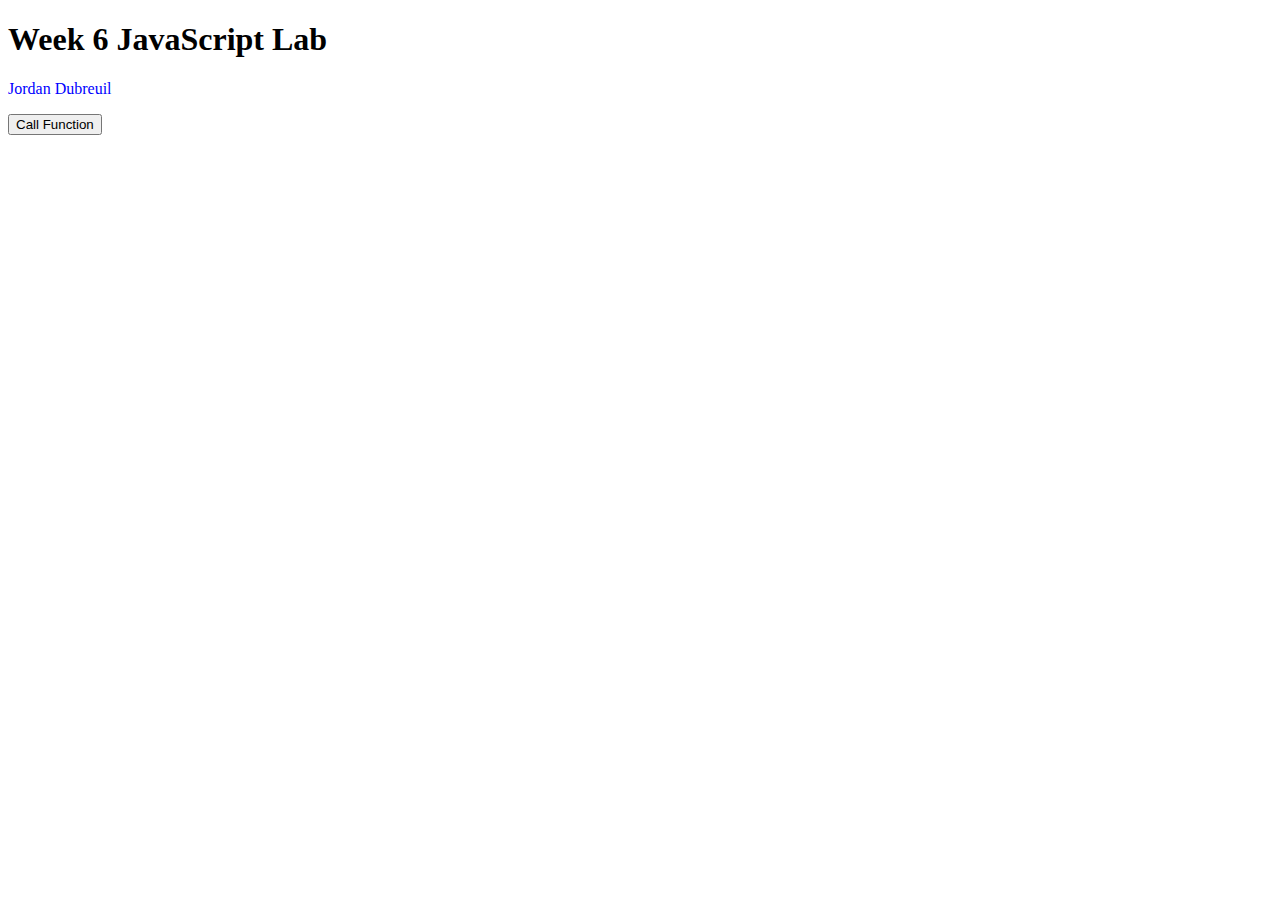
<file: week6/Week6JavaScript.html>
<!DOCTYPE html>
<html lang="en">
    <head>
        <title>Week 6 | JavaScript Lab</title>
        <meta charset="UTF-8">
    </head>
    <body>
        <h1>Week 6 JavaScript Lab</h1>
        <p></p>
        <button>Call Function</button>
        <script>
            //Line comment in JavaScript
            /*
            Multiline comment in JavaScript
            */

            var firstName = "Jordan";
            var lastName = "Dubreuil";
            //String using Concatonation
            var message = firstName + " " + lastName;
            console.log(message);
            //String with literal notation
            var messageLiteral = `${firstName} ${lastName}`;
            console.log(messageLiteral);
            //Alert Message to display data quickly. Typically not used in shipped site.
            // alert(message);
            // alert(messageLiteral);

            function ouputToPage(tag, msg, color){
                document.querySelector(tag).innerHTML = msg;
                document.querySelector(tag).style.color = color;
            }

            ouputToPage("p", messageLiteral, "#0000ff");

            //Event Handler Example
            var promptButton = document.querySelector("button");

            //Event listener using an anonymous funcion
            // promptButton.addEventListener("click", ()=>{
            //     ouputToPage("p", "Wouldn't you like to be a pepper too??", "#00ffff");
            //     document.querySelector("p").style.fontFamily = "Arial";
            // });

            promptButton.addEventListener("click", dataPrompt);

            function dataPrompt(){
                alert(`My name is ${firstName} welcome to my program`);
                var yourName = prompt("Please tell me your name.");
                alert(`Hello ${yourName}, Nice to meet you.`);
                var yourLastName = prompt('"Please" tell me your last name');
                alert(`Your full name is ${yourName} ${yourLastName}`);

                let firstNumber = prompt("What is your first number?");
                let secondNumber = prompt("What is your second number??");

                let result = Number(firstNumber) * Number(secondNumber);

                alert(`This is your result ${result}.`);

                //Example of JavaScript Creating elements
                let documentBody = document.querySelector("body");
                var outputElement = document.createElement("p");
                var outputData =  `Your name is  ${yourName} ${yourLastName} \nThe result of your numbers is ${result}\nThank you,\n ${firstName} ${lastName}`;
                console.log(outputData);
                outputElement.innerHTML = `Your name is  ${yourName} ${yourLastName} <br>The result of your numbers is ${result}<br>Thank you,<br> ${firstName} ${lastName}`;
                documentBody.appendChild(outputElement); 
            }
        </script>
    </body>
</html>
</file>
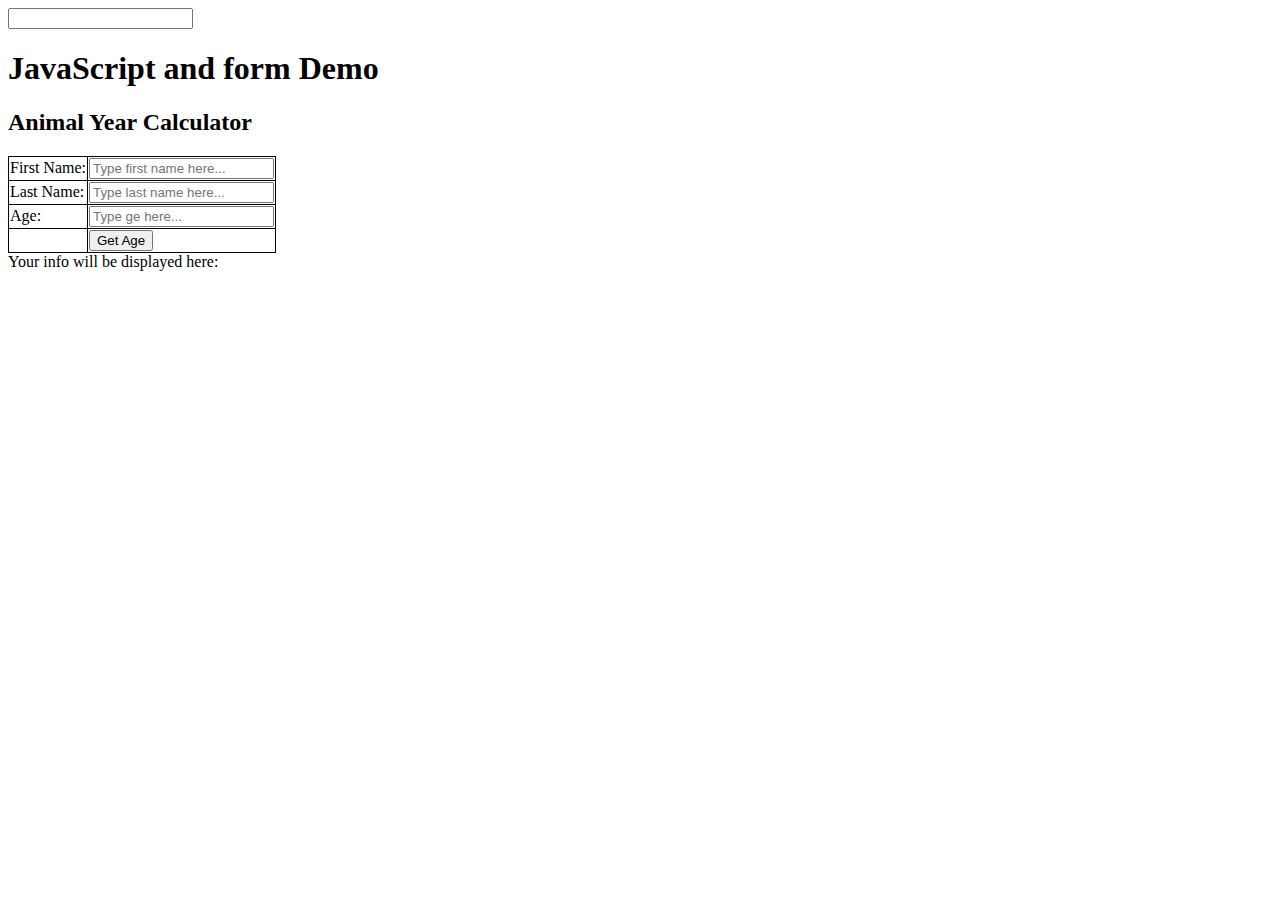
<file: week6/WeekKeyLogs.html>
<!DOCTYPE html>
<html lang="en">
<head>
    <meta charset="UTF-8">
    <meta name="viewport" content="width=device-width, initial-scale=1.0">
    <title>Week 6 Key Logs</title>
    <style>
        table, tr, td{
            border: 1px solid black;
            border-collapse: collapse;
        }
    </style>
</head>
<body>
    <input type="text" id="name">

    
    <script>
        var textInput = document.querySelector("#name");
        textInput.addEventListener("keyup", function(event){
            console.log(event.key);
            console.log(textInput);
            console.log(event.target.value)
            event.target.value = "This is my text now";
        });
    </script>

    <h1>JavaScript and form Demo</h1>
    <h2>Animal Year Calculator</h2>
    <form action="">
        <table>
            <tr>
                <td><label for="first">First Name:</label></td>
                <td><input type="text" name="first" id="first" placeholder="Type first name here..." required></td>
            </tr>
            <tr>
                <td><label for="last">Last Name:</label></td>
                <td><input type="text" name="last" id="last" placeholder="Type last name here..." required></td>
            </tr>
            <tr>
                <td><label for="age">Age:</label></td>
                <td><input type="text" name="age" id="age" placeholder="Type ge here..." required></td>
            </tr>
            <tr>
                <td></td>
                <td><input type="submit" value="Get Age" id="get-age"></td>
            </tr>
        </table>
    </form>
    <div id="display-info">
        Your info will be displayed here:
    </div>
    <!-- Links script to HTML -->
    <script src="js/animalAgeCalculator.js"></script>
</body>
</html>
</file>
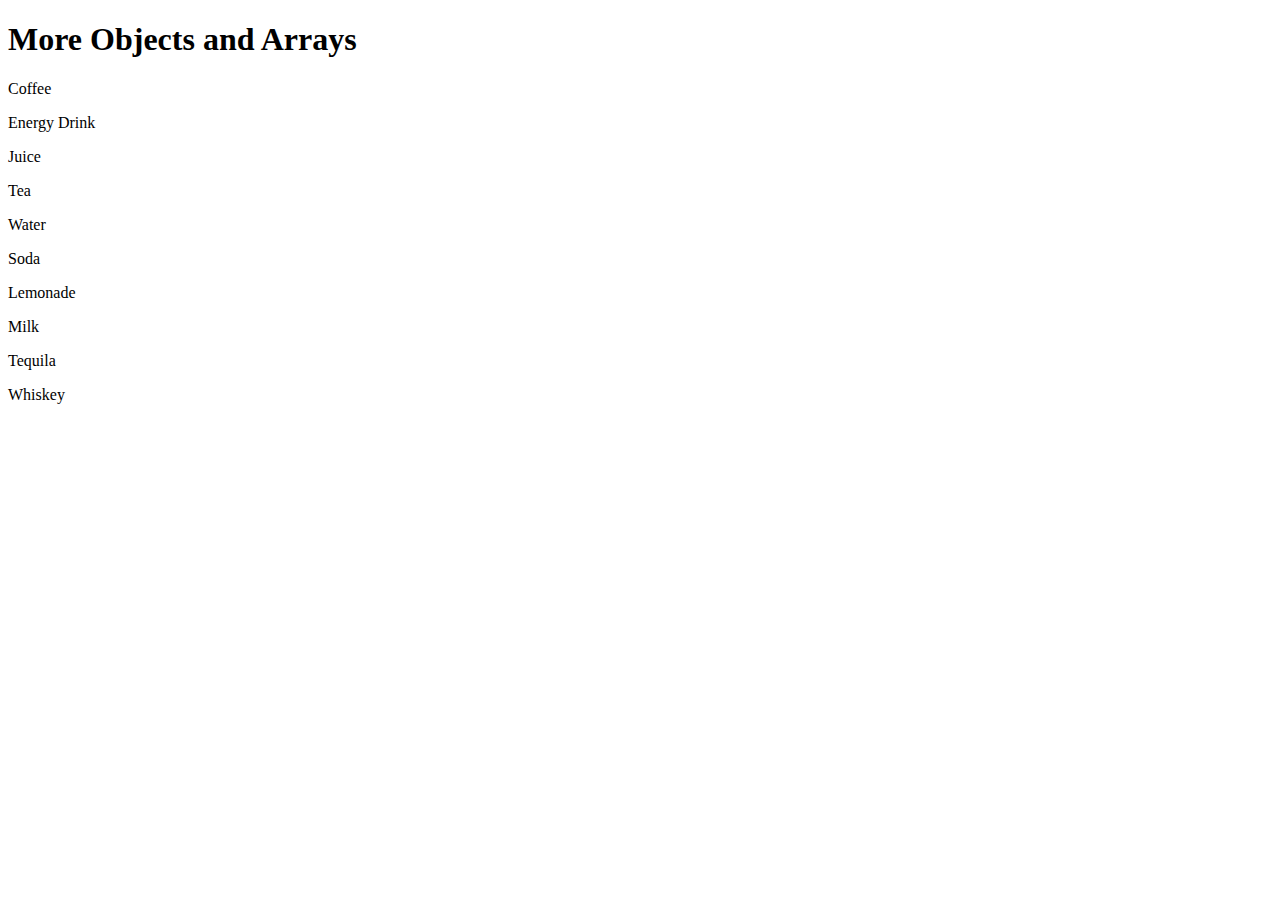
<file: week8/ObjectLab.html>
<!DOCTYPE html>
<html lang="en">
<head>
    <meta charset="UTF-8">
    <meta name="viewport" content="width=device-width, initial-scale=1.0">
    <title>Week 8 | More Objects and Arrays</title>
</head>
<body>
    <h1>More Objects and Arrays</h1>

    <script>
        //Another way to define an array
        var drinks = new Array();

        //Add entries here
        drinks[0] = "Coffee";
        drinks[1] = "Energy Drink";
        drinks[2] = "Juice";
        drinks[3] = "Tea";
        drinks[4] = "Water";
        drinks[5] = "Soda";
        drinks[6] = "Lemonade";
        drinks[7] = "Milk";
        drinks[8] = "Tequila";
        drinks[9] = "Whiskey";

        console.log(drinks);
        console.log(drinks[5]);

        //Push adds items to the array
        //drinks.push("Beer");
        //Removes the last element of the array
        //drinks.pop();
        //Splice takes out a range of items in an array and reorders them.
       // drinks.splice(3,1);

        var page = document.querySelector('body');

        for(let i = 0; i<drinks.length; i++){
            //Output the collection to the page
            page.innerHTML += `<p>${drinks[i]}</p>`;
        }

            var drinkTypes = [
                "Caffeinated beverage",
                "Soft Drink",
                "Juice",
                "Caffeinated beverage",
                "Water",
                "Soft Drink",
                "Soft Drink",
                "Milk",
                "Hard Liquor",
                "Hard Liquor"
            ];
        
        //For loop for Parallel Array
        for(let i = 0; i<drinks.length; i++){
            console.log(`Drink: ${drinks[i]}, Drink Type: ${drinkTypes[i]}`);
        }
    </script>
</body>
</html>
</file>
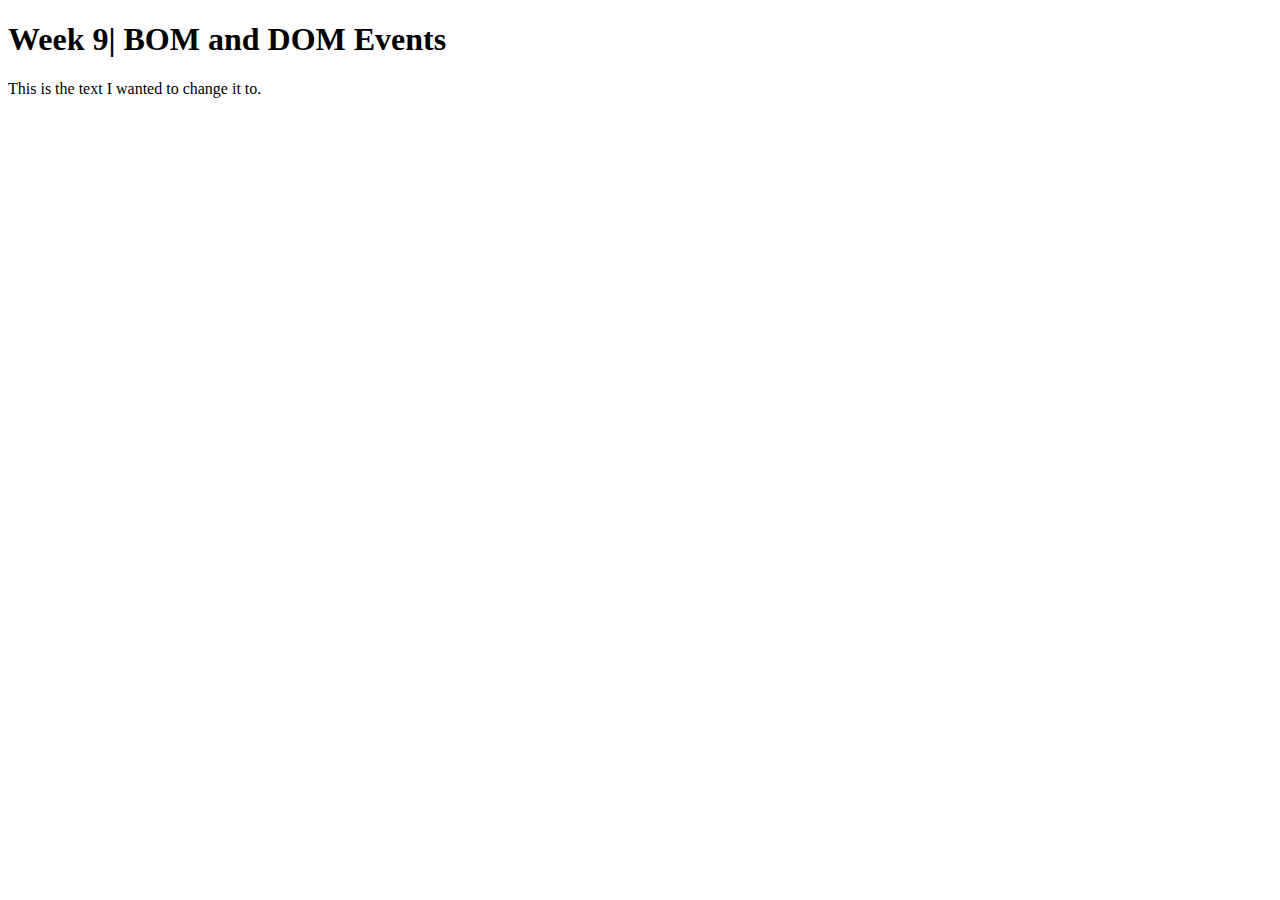
<file: week9/BOMandDOMEvents.html>
<!DOCTYPE html>
<html lang="en">
    <head>
        <meta charset="UTF-8">
        <title>Week 9 Browser Events</title>
        <script src="script.js"></script>
    </head>
    <body>
        <h1>Week 9| BOM and DOM Events</h1>
        <div>
            <p>This is here to change</p>
        </div>
        <!-- Link to external js file -->
        
    </body>
</html>
</file>
<file: css/style.css>
html{
    background-color: chocolate;
    font-family: Arial, Helvetica, sans-serif;
}
</file>
<file: week2/css/style.css>
/* CSS Comment */
body{
    background-color: darkgray;
    background-image: linear-gradient(darkgray, white);
    font-family: Arial, Helvetica, sans-serif;
    display:flex;
    justify-content: center;
    background-size:cover;
    height: 100vh;
}
#main{
    border:1px solid black;
    width:750px;
    border-radius: 10px;
    background-color: darkgray;
    box-shadow: 10px 10px 10px rgba(10, 10
    , 10, 0.5);
}
h1{
    text-align: center;
    border-bottom: 1px solid black;
    padding-bottom: 10px;
}
h2{
    padding: 10px;
}

li{
    text-decoration: none;
    display: inline;
}

a:link{
    color: white;
    text-decoration: none;
    font-weight: bold;
    padding-right: 25px;
}
a:visited{
    color: white;
}
a:hover{
    text-decoration: underline;
}
#footer{
    text-align: center;
}
</file>
<file: week3/css/styleBreakingBad.css>
@font-face {
    font-family: BreakingBad;
    src: url(../fonts/Heart_Breaking_Bad.otf);
}
html, body{
    display: flex;
    justify-content: center;
    background-color: #093009;
    font-family: Arial, Helvetica, sans-serif;
}
#main{
    width: 1000px;
    padding: 10px;
    border: 1px solid black;
    background-color: #29773e;
}
#header{
   /* font-family: "Special Gothic Expanded One", sans-serif; */
   font-family: BreakingBad;
  
   
}
h1{
    line-height: 100px;
    margin-top:0px;
    margin-bottom:0px;
    text-align: center;
    font-weight: lighter;
    font-size: 90px;
    color: white;
}
h2{
    font-family: "Special Gothic Expanded One", sans-serif;
}
#nav{
  text-align: center;
  height: 40px;
  line-height: 40px;
}
.nav-btn:link{
    color:white;
    text-decoration: none;
    font-size: large;
    font-family: Arial, Helvetica, sans-serif;
    padding: 10px;
}

.nav-btn:hover{
    color:white;
    text-decoration: underline;
    font-size: large;
    font-family: Arial, Helvetica, sans-serif;
    padding: 10px;
}
.nav-btn:visited{
    color:white;
    text-decoration: none;
    font-size: large;
    font-family: Arial, Helvetica, sans-serif;
    padding: 10px;
}

ul{
    list-style-type: none;
}

li{
    margin: 20px 0 20px 0;   
}

.side-btn:link{
    padding: 10px;
    color: white;
    text-decoration: none;
    font-family: Arial, Helvetica, sans-serif; 
}

.side-btn:hover{
    padding: 10px;
    color: black;
    font-family: Arial, Helvetica, sans-serif; 
    background-color: grey;
}

#content{
    float: left;
    width:580px;
    padding: 10px;
   
}
#sidebar{
    float: left;
    padding: 10px;
    width:380px;
    
}
#footer{
    clear: both;
    height: 30px;
    text-align: center;
    line-height: 30px;
}
.content-p{
    color:white;
}

/* Image page CSS */
.img-btn:link{
    float: left;
}
.img-btn:hover{
    float: left;
    border: 1px solid white;
}
</file>
